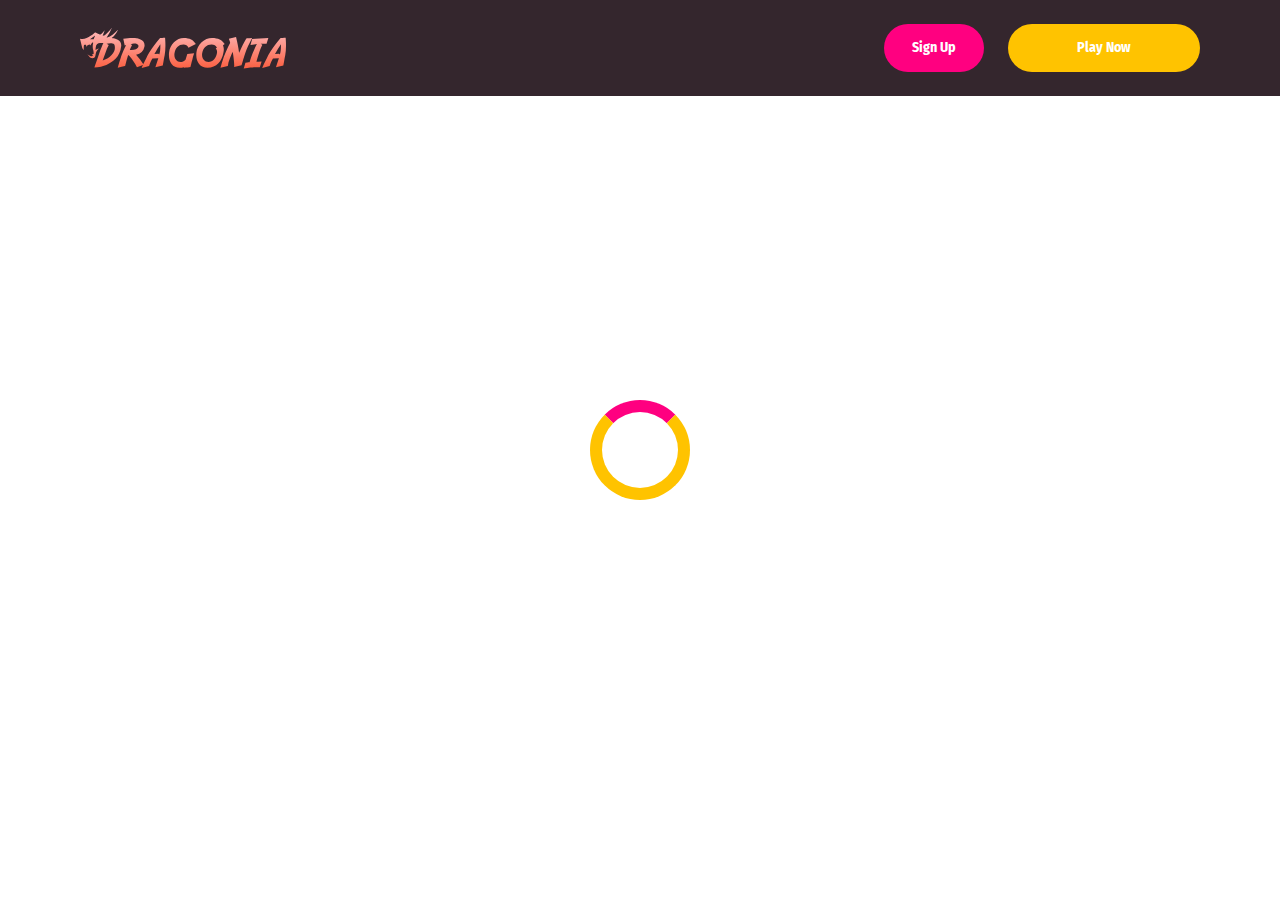
<file: casino.html>
<!doctype html>
<html lang="">
  <head>
    <script src="./index.js"></script>

    <link rel="manifest" href="./manifest.json" />

    <style>
      @font-face {
        font-family: "";
        src: url("_assets/fonts/1753774931_FiraSansCondensed-Bold.ttf");
        font-weight: normal;
        font-style: normal;
      }
    </style>
       
    <!-- Google Fonts -->
    <link rel="preconnect" href="https://fonts.googleapis.com" />
    <link rel="preconnect" href="https://fonts.gstatic.com" crossorigin />
    <link
      href="https://fonts.googleapis.com/css2?family=Roboto:wght@300;400;500;600;700&display=swap"
      rel="stylesheet"
    />

    <meta
      name="viewport"
      content="width=device-width, initial-scale=1, minimum-scale=1, maximum-scale=2"
    />
    <link
      rel="preload"
      as="image"
      href="_assets/images/1753775437_logo.svg"
      fetchpriority="high"
    />
    <link rel="stylesheet" href="./normalize.css" />
    <link rel="stylesheet" href="./index.css" />
    <meta name="theme-color" content="" />
    <title>Dragonia Casino Canada – Secure Gaming, Bonuses &amp; Fast Payouts</title>
    <meta name="description" content="Dragonia Casino Canada offers licensed online gaming, top slots, and safe crypto payments. Join now to explore big bonuses, weekly cashback, and real dealer tables." />
    <meta property="og:title" content="Dragonia Casino Canada – Secure Gaming, Bonuses &amp; Fast Payouts" />
    <meta property="og:description" content="Dragonia Casino Canada offers licensed online gaming, top slots, and safe crypto payments. Join now to explore big bonuses, weekly cashback, and real dealer tables." />
    <meta property="og:url" content="https://dragonia-canada.com/" />
    <meta property="og:site_name" content="Dragonia Casino Canada – Secure Gaming, Bonuses &amp; Fast Payouts" />
    <meta property="og:locale" content="fr" />
    <meta property="og:image" content="_assets/images/1753775085_banner копия 38.webp" />
    <meta property="og:image:width" content="1200" />
    <meta property="og:image:height" content="630" />
    <meta property="og:type" content="website" />
    <meta name="twitter:card" content="summary_large_image" />
    <meta name="twitter:site" content="@dragoniacasino" />
    <meta name="twitter:title" content="Dragonia Casino Canada – Secure Gaming, Bonuses &amp; Fast Payouts" />
    <meta name="twitter:description" content="Dragonia Casino Canada offers licensed online gaming, top slots, and safe crypto payments. Join now to explore big bonuses, weekly cashback, and real dealer tables." />
    <meta name="twitter:image" content="_assets/images/1753775085_banner копия 38.webp" />
    <meta name="twitter:image:width" content="1200" />
    <meta name="twitter:image:height" content="630" />
    <link rel="icon" href="_assets/images/1753775109_image 7921.webp" type="image/x-icon" sizes="16x16" />
    <meta name="language" content="fr" />
    <link rel="apple-touch-icon" href="" sizes="96x96" />
    <link
      rel="icon"
      href="_assets/images/1753775121_image 7921.webp"
      type="image/webp"
      sizes="192x192"
    />
    <meta http-equiv="X-UA-Compatible" content="IE=edge" />
    <meta name="keywords" content="casino, online casino, gambling, slots, table games" />
    <link rel="icon" type="image/x-con" href="_assets/images/1753775109_image 7921.webp" />
    <link rel="manifest" href="/manifest.json" />
    <link
      rel="preload"
      href="_assets/images/1753775603_welcome.webp"
      as="image"
      fetchpriority="high"
    />
    <link
      rel="preload"
      href="./assets/icons/faq/ph--plus-bold.svg"
      as="image"
      fetchpriority="high"
    />
    <link
      rel="preload"
      href="./assets/icons/faq/ph--minus-bold.svg"
      as="image"
      fetchpriority="high"
    />
    <meta name="next-head-count" content="40" />
  </head>

  <body>
    <header class="header">
      <div class="headerBlock">
        <div class="headerLogoContainer">
          <a href="/" aria-label="Main page"
            ><img
              class="header__logo logo"
              src="_assets/images/1753775437_logo.svg"
              alt="Dragonia Casino Canada Logo"
          /></a>
        </div>
        <ul class="nav__list">
          <li class="nav__item">
            <a
              class="nav__link"
              href="casino.html?id=example-offer-id"
              aria-label="Sign Up"
              id="navSignUp"
            >
              Sign Up
            </a>
          </li>
          <li class="nav__item nav__itemLarge">
            <a
              class="nav__link nav__linkLarge"
              href="casino.html?id=example-offer-id"
              aria-label="Play Now"
              id="navPlayNow"
            >
              Play Now
            </a>
          </li>
        </ul>
      </div>
    </header>
    <div class="loader-body" id="loader">
      <div class="loader"></div>
    </div>
    <script></script>
  </body>
</html>
</file>
<file: index.css>
.main,
.wrapper {
  width: 100%;
  display: flex;
  position: relative;
}
.btn,
.main,
.wrapper {
  position: relative;
}
.btn,
.not-found-title,
.subtitle,
.title {
  font-family: var(--accent-font);
  font-weight: 900;
}
.btn,
.nav__item,
.subtitle,
.title {
  font-weight: 900;
}
.operatorElementGrey,
.payElementGrey {
  mix-blend-mode: screen;
}
.btn,
.heroTitle,
.subtitle,
.title {
  text-transform: uppercase;
}
.casinoCard,
.heroTitle,
.nav__list {
  letter-spacing: 0;
}
.cardName,
.casinoCard,
.loader-body,
.not-found-content {
  text-align: center;
}
.bonusDetailsImage,
.cardImage {
  filter: drop-shadow(0 0.125rem 0.125rem rgba(0, 0, 0, 0.75));
}
.btn:hover,
.gameContainer:hover,
.nav__item:hover {
  transform: scale(1.1);
}
.btn:hover,
.faqLabel:hover,
.gradientContainer:hover,
.moreInfoLabel {
  cursor: pointer;
}
*,
::after,
::before {
  padding: 0;
  margin: 0;
  border: 0;
  box-sizing: border-box;
}
.btn,
.btn--large {
  border-radius: 6.25rem;
  line-height: 1.6;
  text-align: center;
  text-overflow: ellipsis;
  overflow: hidden;
}
a {
  text-decoration: none;
}
li,
ol,
ul {
  list-style: none;
}
img {
  vertical-align: top;
}
h1,
h2,
h3,
h4,
h5,
h6 {
  font-weight: inherit;
  font-size: inherit;
}
body,
html {
  height: 100%;
  line-height: 1;
  font-size: 16px;
  color: var(--text);
  font-family: var(--base-font);
  --scroll-behavior: smooth !important;
  scroll-behavior: smooth !important;
}
body.overflow {
  overflow: hidden;
}
.wrapper {
  min-height: 100%;
  flex-direction: column;
  overflow-x: hidden;
}
.container {
  max-width: 90rem;
  margin: 0 auto;
}
.main {
  flex: 1 1 auto;
  flex-direction: column;
  background: var(--main-bg);
}
.block {
  margin: 0 auto;
  max-width: 70rem;
  padding: 0;
}
.block--not-found {
  max-width: 100%;
  height: 100vh;
  margin: auto;
  display: flex;
  flex-direction: column;
  justify-content: center;
  gap: 2rem;
  align-items: center;
  color: var(--text);
}
.btn,
.loader-body {
  justify-content: center;
  display: flex;
}
.not-found-title {
  font-size: 4rem;
  color: var(--link-hover);
}
.btn,
.btn a {
  color: var(--button-text);
}
.not-found-content {
  font-size: 1.5rem;
  margin: 0.3125rem;
}
.block--not-found button {
  margin-top: 1.875rem;
}
.btn {
  width: 13.625rem;
  height: 3.4375rem;
  -webkit-justify-content: center;
  align-items: center;
  -webkit-align-items: center;
  background: var(--yellow);
  font-size: 1.25rem;
  transition: 0.2s;
  box-shadow:
    inset 0 0 0 0.125rem transparent,
    0 0 0 0.125rem transparent;
}
.btn--large {
  width: 17.5rem;
  height: 5.4375rem;
  font-size: 1.75rem;
  gap: 6.25rem;
  box-shadow:
    inset 0 0 0 0.1875rem rgba(255, 255, 255, 0),
    0 0.125rem 0 0 rgba(255, 255, 255, 0);
  background: var(--yellow-button);
  color: #fff;
}
.btn--medium {
  width: 13rem;
  height: 3.25rem;
  font-size: 1.25rem;
  line-height: 1.6;
}
.content,
.subtitle,
.title {
  line-height: 1.39;
  color: var(--text);
}
.btn--small {
  width: 9.125rem;
}
.title {
  font-size: 3.5rem;
}
.title span {
  color: var(--text);
}
.subtitle {
  font-size: 2.5rem;
}
.content {
  font-family: var(--base-font);
  font-size: 1.25rem;
}
.nav__item,
.nav__item .nav__link,
.nav__itemLarge,
.nav__itemLarge .nav__link {
  color: var(--text-black);
}
.logo {
  width: 100%;
  height: auto;
}
.heroTitle,
.nav__item {
  font-family: var(--accent-font);
}

.nav__select {
  background: var(--bg);
  color: var(--lang-select-color);
  text-transform: uppercase;
}

:root {
  --accent-font: '', '_assets/fonts/1753774931_FiraSansCondensed-Bold.ttf', sans-serif;
  --base-font: 'Roboto', sans-serif;

  --lang-select-color: #ffffff;

  --bg: #34262D;
  --bg-light: #34262D;
  --main-bg: #1c1921;
  --text: #ffffff;
  --text-black: #ffffff;
  --table-head: #34262D;
  --text-head: #ffffff;
  --hero-title-text: #ffffff;
  --yellow: #FF0080;
  --yellow-button: #FFC300;
  --welcome-bonus-bg: #1c1921;
  --button-text: #ffffff;
  --border-color: #5d5157;
  --casino-cards: #2B2732;
  --welcome-bonus-text: #F3CF65;
  --bonus-border-head: #5d5157;
  --bonus-border: #5d5157;
  --pay-back: #2B2732;
  --providers-back: #2B2732;
  --faq-label: #2B2732;
  --bg-footer: #3F2D36;
  --copyright: #80747a;
  --link-hover: #ffffff;
  --icon-color: ;
  --top-games-hover-fg: #F3CF65;
}
.loader-body {
  width: 100%;
  height: 100vh;
  background-color: transparent;
  align-content: center;
  transition: 0.5s;
  align-items: center;
}
.header,
.nav__item {
  justify-content: center;
  display: flex;
}
.loader__img {
  width: 7.5rem;
  height: 7.5rem;
  transform: scale(1);
  animation: 2s infinite pulse-black;
  border-radius: 50%;
}
@keyframes pulse-black {
  0%,
  100% {
    transform: scale(0.8);
    box-shadow: 0 0 0 1.25rem var(--yellow);
  }
  70% {
    transform: scale(1);
    box-shadow: 0 0 0 0.625rem transparent;
  }
}
.loader {
  width: 6.25rem;
  height: 6.25rem;
  border: 0.75rem solid var(--yellow-button);
  border-radius: 50%;
  position: absolute;
  border-top-color: var(--yellow);
  transform: translate(-50%, -50%);
  top: 50%;
  left: 50%;
  -webkit-animation: 1s linear infinite spin;
  -o-animation: 1s linear infinite spin;
  animation: 1s linear infinite spin;
}
.loader-body.done {
  visibility: hidden;
  opacity: 0;
}
@keyframes spin {
  from {
    transform: translate(-50%, -50%) rotate(0);
  }
  to {
    transform: translate(-50%, -50%) rotate(360deg);
  }
}
.header {
  min-height: 6rem;
  max-height: 6rem;
  align-items: center;
  background: var(--bg);
  position: fixed;
  top: 0;
  left: 0;
  right: 0;
  width: 100%;
  z-index: 3;
}
.headerBlock {
  width: 100%;
  height: 100%;
  display: flex;
  gap: 0.625rem;
  align-items: center;
  justify-content: space-between;
  padding: 1.5rem 10rem;
}
.headerLogoContainer {
  height: 100%;
  max-width: 8.75rem;
  width: 8.75rem;
  margin-left: 0;
  display: flex;
}
.headerLogoContainer a {
  margin: auto;
  width: 100%;
}
.header__logo {
  height: 100%;
  width: auto;
}
.nav__list {
  display: flex;
  gap: 1.5rem;
}
.nav__item {
  align-items: center;
  font-size: 0.875rem;
  line-height: 1.7;
  transition: 0.2s;
  border-radius: 6.25rem;
  background: var(--yellow);
  box-sizing: content-box;
  box-shadow:
    inset 0 0 0 0.125rem transparent,
    0 0.125rem 0 0 rgba(255, 255, 255, 0);
}
.nav__itemLarge {
  background: var(--yellow-button);
  box-shadow:
    inset 0 0 0 0.125rem rgba(255, 255, 255, 0),
    0 0.125rem 0 0 rgba(255, 255, 255, 0);
}
.nav__item:hover {
  cursor: pointer;
}
.nav__link {
  padding: 0.75rem 1.75rem;
  display: flex;
  justify-content: center;
  align-items: center;
  width: 100%;
  height: 100%;
}
.nav__linkLarge {
  padding: 0.75rem 4.3125rem;
}
@media (max-width: 90rem) {
  .headerBlock {
    max-width: 70rem;
    margin: 0 auto;
    padding: 1.5rem 0;
  }
}
@media (max-width: 75rem) {
  .block {
    padding: 0 2.5rem;
  }
  .headerBlock {
    padding: 1.5rem 3rem 1.5rem 2.7rem;
  }
}
@media (max-width: 64rem) {
  .headerBlock {
    padding: 1.5rem 3rem 1.5rem 2.7rem;
  }
  .headerLogoContainer {
    margin-left: 0;
  }
}
.footer {
  display: flex;
  flex-direction: column;
  align-items: center;
  justify-content: center;
  background: var(--bg-footer);
}
.footerContainer {
  max-width: 90rem;
  margin: 0 auto;
  width: 100%;
}
.footerTop {
  padding-top: 1.625rem;
  padding-bottom: 0.5rem;
  width: 100%;
  display: flex;
  justify-content: center;
  position: relative;
}
.footerLogoContainer {
  position: absolute;
  top: 0.5rem;
  left: 10rem;
}
.footer__logo {
  width: 8.75rem;
  height: auto;
}
.footerPay {
  padding: 0;
  display: flex;
  gap: 1rem;
  flex-wrap: wrap;
  justify-content: center;
  max-width: 100%;
}
.payElementGrey {
  max-height: 2rem;
  width: auto;
}
.payElementColor {
  display: none;
  max-height: 2rem;
  width: auto;
}
.bonusDetailsInfo .bonusDetailBlockAdd,
.heroTextMobile,
.moreInfoInput,
.operatorBlock:hover .operatorElementGrey,
.payBlock:hover .payElementGrey,
.topCasinoChipsLeftMobile {
  display: none;
}
.faqInput:checked + .faqLabel + .faqContent,
.heroTextDesktop,
.operatorBlock:hover .operatorElementColor,
.payBlock:hover .payElementColor {
  display: block;
}
.footerMiddle,
.footerOperator {
  display: flex;
  justify-content: center;
}
.footerMiddle {
  padding-top: 0.5rem;
  padding-bottom: 0;
  width: 100%;
}
.footerOperator {
  max-width: 40.5rem;
  width: 80%;
  padding: 0;
  flex-wrap: wrap;
  gap: 0.5rem;
}
.operatorElementColor,
.operatorElementGrey {
  max-height: 2rem;
  width: auto;
  margin-bottom: 1rem;
}
.operatorElementColor {
  display: none;
}
.footerBottom {
  padding-top: 0.625rem;
  padding-bottom: 0.625rem;
}
.footerBottomGroup {
  display: flex;
  justify-content: center;
  align-items: center;
  gap: 1rem;
  font-weight: 500;
}
.footerBottomAge {
  font-size: 2rem;
  line-height: 1.1875;
  color: var(--copyright);
}
.footerBottomCopyright {
  font-size: 1.25rem;
  line-height: 2;
  color: var(--copyright);
}
@media (max-width: 86.25rem) {
  .footerTop {
    padding-top: 1.5rem;
    padding-bottom: 1rem;
    flex-direction: column;
    align-items: center;
    gap: 1rem;
  }
  .footerLogoContainer {
    position: static;
    display: block;
  }
  .footer__logo {
    width: 8.75rem;
    height: auto;
  }
}
@media (max-width: 64rem) {
  .footerOperator {
    width: 60%;
  }
  .payElementColor,
  .payElementGrey {
    max-height: 1.75rem;
  }
  .operatorElementColor,
  .operatorElementGrey {
    max-height: 1.5625rem;
  }
}
@media (max-width: 55rem) {
  .footerOperator {
    width: 70%;
  }
}
@media (max-width: 48rem) {
  .not-found-title {
    font-size: 4rem;
  }
  .btn--large,
  .not-found-content {
    font-size: 1.25rem;
  }
  .btn--large {
    width: 15rem;
    height: 4.5rem;
    gap: 0.625rem;
    line-height: 1.6;
    border-radius: 6.25rem;
    background: var(--yellow-button);
  }
  .header {
    min-height: 6rem;
    max-height: 6rem;
  }
  .headerBlock {
    padding: 1.5rem 2.5rem 1.5rem 2.3rem;
  }
  .headerLogoContainer {
    max-width: 7.25rem;
    width: 7.25rem;
  }
  .header__logo {
    height: auto;
    width: 7.25rem;
  }
  .nav__list {
    gap: 0.5rem;
  }
  .nav__item {
    font-size: 0.625rem;
    border-radius: 6.25rem;
  }
  .nav__link {
    padding: 0.5rem 1.15625rem;
  }
  .nav__linkLarge {
    padding: 0.5rem 1.75rem;
  }
  .footer__logo {
    width: 5.5rem;
    height: auto;
  }
}
@media (max-width: 36.25rem) {
  .footerBottomGroup {
    gap: 0.625rem;
  }
  .footerPay {
    gap: 0.4rem;
  }
  .footerOperator {
    gap: 0.4rem;
    width: 80%;
  }
  .operatorElementColor,
  .operatorElementGrey,
  .payElementColor,
  .payElementGrey {
    max-height: 1.375rem;
  }
  .footerBottomAge {
    font-size: 1.625rem;
  }
  .footerBottomCopyright {
    font-size: 1rem;
  }
}
@media (max-width: 36rem) {
  .btn,
  .btn--large {
    border-radius: 6.25rem;
  }
  .subtitle,
  .title {
    font-weight: 900;
    font-family: var(--accent-font);
    word-wrap: break-word;
  }
  .btn--large {
    width: 15rem;
    height: 4.5rem;
    gap: 0.625rem;
    font-size: 1.5rem;
    line-height: 1.6;
    background: var(--yellow-button);
  }
  .btn--medium {
    font-size: 1.125rem;
    line-height: 1.6;
  }
  .title {
    font-size: 2rem;
  }
  .subtitle {
    font-size: 1.5rem;
  }
  .footerMiddle {
    padding-top: 0;
    padding-bottom: 0;
  }
  .footerOperator {
    max-width: 26rem;
    width: 100%;
  }
  .footerBottomGroup,
  .footerPay {
    gap: 0.625rem;
  }
  .payElementColor,
  .payElementGrey {
    max-height: 1.375rem;
  }
  .operatorElementColor,
  .operatorElementGrey {
    max-height: 1.375rem;
    margin-bottom: 0.4rem;
  }
  .footerBottomAge,
  .footerBottomCopyright {
    font-size: 1.125rem;
    line-height: 1.17;
    color: var(--copyright);
  }
}
@media (max-width: 30rem) {
  .footerBottomGroup {
    gap: 0.1875rem;
    font-weight: 400;
  }
  .payElementColor,
  .payElementGrey {
    max-height: 1rem;
  }
  .footerBottomAge,
  .footerBottomCopyright {
    font-size: 0.75rem;
  }
  .footerBottomGroup,
  .footerPay {
    gap: 0.5rem;
  }
}
.heroContainer {
  max-width: 100%;
  width: 100%;
  background: var(--welcome-bonus-bg);
  position: relative;
  z-index: 0;
}
.heroUnder {
  position: absolute;
  z-index: 0;
  bottom: 0;
  left: 0;
  width: 100%;
  height: 8.75rem;
  background: var(--main-bg) no-repeat center bottom/auto 100%;
}
.hero,
.heroButton,
.heroGroup {
  z-index: 1;
  position: relative;
}
.hero {
  max-width: 90rem;
  width: 100%;
  margin: 0 auto;
  padding: 8.53125rem 0 8.75rem;
  background: url("_assets/images/1753775597_welcome.webp") right 10.5rem top 8.5rem /
    auto 63% no-repeat;
}
.heroBlock {
  position: relative;
  width: 100%;
  max-width: 70rem;
  margin: 0 auto;
}
.heroGroup {
  width: 100%;
  margin-bottom: 2.53125rem;
  display: flex;
  flex-direction: column;
  gap: 3rem;
}
.heroTitle {
  max-width: 22.75rem;
  font-size: 4rem;
  font-weight: 900;
  line-height: 1.5625;
  color: var(--hero-title-text);
  text-shadow: 0 0.25rem 0.25rem rgba(0, 0, 0, 0.25);
}
.heroTextGroup {
  max-width: 70%;
  margin-bottom: 0;
}
.heroText {
  font-size: 2rem;
  line-height: 1.1875;
  min-height: 2.375rem;
  font-weight: 500;
  color: var(--text);
}
.heroTextBonus {
  max-width: 50%;
}
.heroLink {
  display: block;
  width: 18.125rem;
}
.heroButton, .gamesButton, .advantagesButton, .bonusDetailsButton, .topCasinoButton {
  width: 18.125rem;
  font-size: 1.75rem;
}
@media (max-width: 85rem) {
  .hero {
    padding: 8.53125rem 0 8.75rem;
    background: url("_assets/images/1753775597_welcome.webp") right 1rem top 10rem /
      auto 55% no-repeat;
  }
  .heroTextBonus {
    max-width: 65%;
  }
}
@media (max-width: 64rem) {
  .hero {
    padding: 8.53125rem 0 8.75rem;
    background: url("_assets/images/1753775597_welcome.webp") right 1rem top 10rem /
      auto 50% no-repeat;
  }
  .heroGroup {
    gap: 2rem;
  }
  .heroTextBonus {
    max-width: 70%;
  }
  .heroTitle {
    max-width: 22.75rem;
    font-size: 3rem;
  }
  .heroText {
    font-size: 1.5rem;
    min-height: 1.7rem;
  }
}
@media (max-width: 58.125rem) {
  .hero {
    padding: 8.53125rem 0 8.75rem;
    background: url("_assets/images/1753775597_welcome.webp") right 1rem top 10rem /
      auto 45% no-repeat;
  }
  .heroTextBonus {
    max-width: 64%;
  }
}
@media (max-width: 48rem) {
  .heroTextBonus,
  .heroTextGroup {
    max-width: 100%;
  }
  .heroText,
  .heroTitle {
    font-family: var(--accent-font);
  }
  .hero {
    padding: 24.09375rem 0 6.75rem;
    background: url("_assets/images/1753775597_welcome.webp") center top 6.5rem / auto
      41% no-repeat;
  }
  .heroUnder {
    height: 4rem;
  }
  .heroBlock {
    text-align: center;
  }
  .heroGroup {
    margin-bottom: 0;
    gap: 1.45rem;
    align-items: center;
  }
  .heroTextGroup {
    margin-top: 1.55rem;
  }
  .heroTextDesktop {
    display: none;
  }
  .heroTextMobile {
    display: block;
  }
  .heroLink {
    margin-left: auto;
    margin-right: auto;
    width: 16.375rem;
    position: relative;
    left: 0;
  }
  .heroButton, .gamesButton, .advantagesButton, .bonusDetailsButton, .topCasinoButton {
    font-size: 1.5rem;
    width: 16.375rem;
    height: 4.8125rem;
  }
  .heroTitle {
    max-width: 22.75rem;
    font-size: 3.5rem;
    display: none;
  }
  .heroText {
    text-transform: uppercase;
    font-size: 1.5rem;
    line-height: 1.5;
    min-height: auto;
    color: var(--text);
  }
}
.bonusDetailsTitle,
.sprovidersTitle,
.topCasinoGroup,
.topCasinoTitle {
  margin-bottom: 3rem;
}
@media (max-width: 36rem) {
  .heroBlock,
  .heroTextGroup {
    margin-left: 0;
  }
  .hero {
    padding: 24.09375rem 0 6.75rem;
    background: url("_assets/images/1753775603_welcome.webp") center top 6.5rem / auto
      41% no-repeat;
  }
  .heroBlock {
    padding-right: 0;
    padding-left: 0;
  }
  .heroTitle {
    margin-left: 2.5rem;
    margin-top: 0;
  }
}
@media (max-width: 34.375rem) {
  .hero {
    padding: 24.75rem 0 6rem;
    background: url("_assets/images/1753775603_welcome.webp") center top 9.5rem / auto
      36% no-repeat;
  }
  .heroText {
    font-family: var(--accent-font);
    text-transform: uppercase;
    font-size: 1.2rem;
  }
  .heroUnder {
    height: 4rem;
  }
}
@media (max-width: 25.875rem) {
  .hero {
    padding: 25rem 0 5rem;
    background: url("_assets/images/1753775603_welcome.webp") center top 9.2rem / auto
      35% no-repeat;
  }
  .heroGroup {
    gap: 2rem;
  }
  .heroUnder {
    height: 4rem;
  }
  .heroTitle {
    margin-top: 0;
    max-width: 22.75rem;
    font-size: 2.6rem;
    line-height: 110%;
  }
  .heroText {
    font-size: 1.1rem;
    line-height: 1.1;
    min-height: 1.32rem;
  }
}
@media (max-width: 23.4375rem) {
  .hero {
    padding: 15rem 0 3rem;
    background: url("_assets/images/1753775603_welcome.webp") center top 6.5rem / auto
      31% no-repeat;
  }
  .heroGroup {
    gap: 1rem;
  }
  .heroUnder {
    height: 2rem;
  }
  .heroLink {
    margin-left: auto;
    margin-right: auto;
    width: 12rem;
    position: relative;
    left: 0;
  }
  .heroTitle {
    margin-top: 0;
    max-width: 22.75rem;
    font-size: 2.6rem;
    line-height: 110%;
  }
  .heroText {
    font-size: 0.8rem;
    line-height: 1;
    min-height: 1rem;
    margin-left: 1rem;
    margin-right: 1rem;
  }
  .heroButton, .gamesButton, .advantagesButton, .bonusDetailsButton, .topCasinoButton {
    font-size: 1rem;
    line-height: 1;
    width: 12rem !important;
    height: 3rem;

    margin 0 auto;
  }
}
.cardBonus,
.cardName,
.cardWelcome {
  max-width: 100%;
}
.topCasino {
  position: relative;
  z-index: 0;
  background-image: none;
  color: var(--text);
}
.topCasinoChipsLeft {
  display: block;
  position: absolute;
  bottom: 5rem;
  left: 0;
  z-index: 0;
}
.topCasinoBlock {
  padding-top: 0;
  position: relative;
  z-index: 1;
}
.topCasinoGroup {
  max-width: 100%;
  display: flex;
  flex-wrap: wrap;
  gap: 1.6625rem;
  justify-content: flex-start;
  align-items: stretch;
}
.cardBonus,
.cardWelcome {
  margin: auto;
  font-family: var(--base-font);
}
.sgradientContainer,
.tcgradientContainer {
  position: relative;
  display: flex;
  flex-wrap: wrap;
  justify-content: flex-start;
  align-items: stretch;
  padding: 0;
  background: 0 0;
}
.bonusTableRowContainer::before,
.gggradientContainer::before,
.pygradientContainer::before,
.sgradientContainer::before,
.tcgradientContainer::before {
  content: "";
  position: absolute;
  top: -0.125rem;
  left: -0.125rem;
  right: -0.125rem;
  bottom: -0.125rem;
  background: 0 0;
  z-index: -1;
  border-radius: 0.5rem;
}
.casinoCard {
  width: 16.25rem;
  height: auto;
  padding: 2rem 1.5rem;
  display: flex;
  flex-direction: column;
  align-items: center;
  justify-content: center;
  gap: 1rem;
  background: var(--casino-cards);
  border-radius: 0.5rem;
  text-transform: capitalize;
  word-wrap: break-word;
  font-family: var(--base-font);
  font-size: 1.25rem;
  line-height: 1.2;
}
.cardButton,
.cardButton span {
  width: 12.625rem;
}
.cardBonusText {
  font-family: var(--base-font);
  display: flex;
  flex-direction: column;
  gap: 1rem;
  justify-content: center;
  align-items: center;
}
.cardWelcome {
  color: var(--welcome-bonus-text);
  font-size: 1.5rem;
  line-height: 1.17;
}
.cardBonus {
  font-size: 1.25rem;
  line-height: 1.15;
}
.cardImage {
  margin-top: 0;
  justify-self: flex-start;
}
.cardName {
  font-family: var(--base-font);
  font-weight: 500;
  font-size: 1.25rem;
  line-height: 1.2;
}
.gamePlayText,
.gameTitle {
  font-family: var(--base-font);
  font-weight: 500;
}
.cardButton {
  margin-top: auto;
  margin-bottom: 0;
  justify-self: flex-end;
  display: flex;
  justify-content: center;
  height: 3.5rem;
}
.topCasinoButton {
  width: 17.5rem;
  margin: 0 auto;
}
@media (max-width: 75rem) {
  .topCasinoGroup {
    justify-content: center;
  }
}
@media (max-width: 64.375rem) {
  .topCasino {
    background-image: none;
  }
  .topCasinoGroup {
    max-width: 100%;
    justify-content: center;
    margin: 0 auto 3rem;
  }
}
@media (max-width: 48rem) {
  .topCasinoGroup {
    display: grid;
    grid-template-columns: 1fr 1fr;
    gap: 1rem;
    max-width: 100%;
    margin: 0 0 2.5rem;
    padding-left: 2.5rem;
    padding-right: 2.5rem;
  }
  .casinoCard {
    width: 100%;
  }
}
@media (max-width: 36rem) {
  .casinoCard,
  .tcgradientContainer::before {
    border-radius: 0.5rem;
  }
  .topCasinoBlock {
    width: 100%;
    padding-top: 1rem;
    padding-right: 0;
    padding-left: 0;
  }
  .cardName,
  .topCasinoChipsLeft {
    display: none;
  }
  .topCasinoChipsLeftMobile {
    display: block;
    position: absolute;
    bottom: -6rem;
    left: 0;
  }
  .topCasinoTitle {
    max-width: 18.75rem;
    margin-left: 2.5rem;
    margin-right: 2.5rem;
  }
  .casinoCard {
    padding: 1rem 1.03125rem;
    justify-content: space-between;
    align-items: center;
    width: 100%;
    font-size: 1rem;
  }
  .cardImage {
    margin-top: 0;
    max-width: 10rem;
    width: 10rem;
    height: 4rem;
  }
  .cardBonusText {
    gap: 0.5rem;
  }
  .cardWelcome {
    font-size: 1.5rem;
    line-height: 1.17;
  }
  .cardBonus {
    font-size: 1rem;
    line-height: 1.1875;
    max-width: 70%;
  }
  .cardButton,
  .cardButton span {
    max-width: 12.5rem;
    width: 12.5rem;
  }
  .cardButton {
    padding: 0;
    height: 3.375rem;
    font-size: 1.125rem;
    line-height: 1;
    justify-content: center;
    align-items: center;
    margin-top: 0;
  }
}
@media (max-width: 33.125rem) {
  .topCasinoGroup {
    grid-template-columns: 1fr;
  }
  .cardBonus {
    max-width: 100%;
  }
}
.bonus .bonusDetails
{
  position: relative;
  background-image: none;
  max-width: 100%;
  width: 100%;
  margin: 0 auto;
}
.bonusChipsRight {
  display: block;
  position: absolute;
  top: -8rem;
  right: 0;
}
.bonusDetailsBlock,
.gamesBlock,
.sprovidersBlock {
  padding-top: 8.75rem;
  padding-bottom: 8.75rem;
}
.bonusTable {
  display: flex;
  flex-direction: column;
  gap: 1.5rem;
  margin-bottom: 3rem;
}
.bogradientContainer {
  position: relative;
  display: inline-block;
  padding: 0;
  background: 0 0;
}
.bonusTableHeader,
.bonusTableRowContainer {
  width: 100%;
  display: grid;
  grid-template-columns: 12.875rem repeat(5, 1fr);
  font-size: 1.25rem;
  border-radius: 0.5rem;
}
.bogradientContainer::before {
  content: "";
  position: absolute;
  top: -0.0625rem;
  left: -0.0625rem;
  right: -0.0625rem;
  bottom: -0.0625rem;
  background: 0 0;
  z-index: -1;
  border-radius: 0.5rem;
}
.bonusTableHeader {
  row-gap: 1.5rem;
  line-height: 2;
}
.bonusTableRowContainer {
  grid-column-start: 1;
  grid-column-end: 7;
  position: relative;
}
#paymentRowsContainer,
#bonusTableRows {
  display: flex;
  flex-direction: column;
  gap: 1.0rem;
}
.bonusTableRow.bonusTableHeader {
  background: var(--table-head);
}
.bonusDetailsWelcome {
  width: 15rem !important;
}
.bonusTableRow > div:not(.bonusDetailsInfo) {
  padding-top: 1rem;
  padding-bottom: 1rem;
}
.bonusTableRow:not(.bonusTableHeader) > div:not(.bonusDetailsInfo) {
  background: var(--casino-cards);
  color: var(--text);
}
.bonusDetailsImage,
.bonusDetailsText,
.moreInfoLabel {
  border-right: 0.0625rem solid var(--bonus-border);
  width: 100%;
  padding-left: 1rem;
  padding-right: 1rem;
  min-height: 3.75rem;
  display: flex;
  justify-content: center;
  align-items: center;
}
.bonusDetailBlock .bonusDetailsText,
div.bonusTableHead:nth-child(6) p {
  border-right: none;
}
.bonusDetailsContainer .bonusDetailsText {
  border-right: 0.0625rem solid var(--bonus-border);
  justify-content: flex-start;
  height: 2.5rem;
  margin-top: 0.5rem;
  margin-bottom: 0.5rem;
  min-height: auto;
}
.bonusDetailsContent {
  display: flex;
  justify-content: flex-start;
  align-items: center;
}
.bonusTableRow.bonusTableHeader > div.bonusTableHead {
  font-size: 1.5rem;
  line-height: 1.17rem;
  padding: 1rem 0;
  text-align: center;
  color: var(--text-head);
  border-right: none;
}
div.bonusTableHead p {
  width: 100%;
  border-right: 0.0625rem solid var(--bonus-border-head);
  height: 3.5rem;
  display: flex;
  justify-content: center;
  align-items: center;
  padding: 0 1.2rem;
  line-height: 1.17;
}
.bonusTableRow div.bonusDetailsInfo {
  background: 0 0;
}
.bonusDetailsInfo {
  margin-top: 0.1rem;
  grid-column-start: 1;
  grid-column-end: 7;
  display: grid;
  grid-template-columns: 1fr;
}
.bonusDetailsInfo .bonusDetailBlock {
  display: grid;
  grid-template-columns: 12.875rem 5fr;
  border-bottom: 0.0625rem solid var(--bonus-border);
  font-size: 1.25rem;
  line-height: 2;
  color: var(--text);
}
.bonusDetailBlock p {
  padding: 0 1rem;
  width: 100%;
}
.moreInfoLabel {
  display: flex;
  transition: 0.5s;
}
.bonusTableRow.bonusTableHeader > div.bonusTableHead .bonusClaimBonus {
  width: 16.2rem;
}
.bonusButton-deposit {
    background: var(--yellow);
    width: 10.5rem;
    height: 3.25rem;
    font-size: 1.25rem;
    line-height: 1.2;
}
.bonusButton {
  width: 13.5625rem;
  height: 3.5rem;
  background: var(--yellow);
  margin-left: 1.71875rem;
  margin-right: 1rem;
}
div:has(.moreInfoInput + .moreInfoLabel) ~ .bonusDetailsInfo {
  display: none;
}
div:has(.moreInfoInput:checked + .moreInfoLabel) ~ .bonusDetailsInfo {
  display: grid;
}
.bonusDetailsButton {
  margin: 0 auto;
}
@media (max-width: 65.625rem) {
  .bonusTableRow.bonusTableHeader > div.bonusTableHead .bonusClaimBonus {
    width: 15rem;
  }
  .bonusButton {
    margin-left: 1rem;
    width: 13rem;
  }
}
@media (max-width: 64.375rem) {
  .bonusDetailsInfo,
  .bonusTableRowContainer {
    grid-column-start: 1;
    grid-column-end: 6;
  }
  .bonusDetails {
    background-image: none;
  }
  .bonusTable {
    font-size: 1rem;
  }
  .bonusTableHeader,
  .bonusTableRowContainer {
    grid-template-columns: repeat(5, 1fr);
  }
  .bonusTableHeader > div:nth-child(2),
  .bonusTableRowContainer > div:nth-child(2) {
    display: none;
  }
  .bonusDetailsInfo .bonusDetailBlock {
    line-height: 1.2;
    grid-template-columns: 11.25rem 4fr;
  }
  .bonusDetailsInfo {
    margin-top: 0.5rem;
  }
  .bonusDetailsImage {
    min-width: 6.25rem;
    height: auto;
    min-height: auto;
  }
  .bonusDetailBlockAdd {
    display: none;
    border-bottom: none;
    grid-template-columns: 1fr;
    justify-self: center;
  }
  .bonusDetailsPicture,
  .bonusHeaderCasino {
    min-width: 11.25rem;
  }
}
@media (max-width: 48rem) {
  .bonusDetailsInfo,
  .bonusTableRowContainer {
    grid-column-start: 1;
    grid-column-end: 5;
  }
  .bonusDetailsBlock {
    padding-top: 7.5rem;
    padding-bottom: 6rem;
  }
  .bogradientContainer::before,
  .bonusTableHeader,
  .bonusTableRowContainer,
  .bonusTableRowContainer::before {
    border-radius: 0.5rem;
  }
  .bonusTableHeader > div:nth-child(6),
  .bonusTableRowContainer > div:nth-child(6) {
    display: none;
  }
  .bonusTable {
    font-size: 1.125rem;
    gap: 1.5rem;
  }
  .bonusTableHeader,
  .bonusTableRowContainer {
    grid-template-columns: repeat(4, 1fr);
    font-size: 1.125rem;
    row-gap: 1.5rem;
  }
  .bonusDetailBlock {
    grid-template-columns: 11rem 3fr;
  }
  .bonusDetailsImage,
  .bonusDetailsText,
  .moreInfoLabel {
    border-right: none;
    padding-left: 0.5rem;
    padding-right: 0.5rem;
    min-height: 4rem;
  }
  .bonusDetailsRate {
    border-left: 0.0625rem solid var(--bonus-border);
  }
  .bonusTableRow > div:not(.bonusDetailsInfo) {
    padding-top: 0.5rem;
    padding-bottom: 0.5rem;
  }
  .bonusDetailsPicture,
  .bonusHeaderCasino {
    min-width: 11rem;
  }
  .bonusDetailsImage {
    height: auto;
    min-height: auto;
  }
  .bonusDetailsContainer .bonusDetailsText {
    border-right: 0.0625rem solid var(--bonus-border);
    justify-content: flex-start;
    height: auto;
    min-height: unset;
    padding-top: 0;
    padding-bottom: 0;
    margin-top: 0.5rem;
    margin-bottom: 0.5rem;
  }
  .bonusTableRow.bonusTableHeader > div.bonusTableHead {
    font-size: 1.125rem;
    line-height: 1.17;
    padding: 0.5rem 0;
    text-align: center;
    color: var(--text-head);
    border-right: none;
  }
  div.bonusTableHead p {
    border-right: none;
    height: 3.625rem;
  }
  .bonusTableHead > .bonusHeaderCasino {
    border-right: 0.0625rem solid var(--bonus-border-head);
  }
  .bonusDetailsInfo {
    margin-top: 1rem;
  }
  .bonusDetailsInfo .bonusDetailBlock {
    grid-template-columns: 11rem 5fr;
  }
  .bonusDetailsInfo .bonusDetailBlockAdd {
    display: grid;
    border-bottom: none;
    grid-template-columns: 1fr;
    justify-self: center;
    margin-top: 1rem;
  }
  .bonusDetailBlock p {
    padding: 0.5rem 0.625rem 0.5rem 0.5rem;
    font-size: 1.125rem;
    line-height: 1.5;
  }
  .bonusDetailsInfo .bonusDetailBlockAdd span {
    font-size: 1rem;
    line-height: 1;
  }
  .bonusDetailsInfo .bonusDetailBlock .bonusButton {
    max-width: 12.75rem;
    width: 12.75rem;
    padding: 0;
    height: 3.375rem;
    font-size: 1.125rem;
    line-height: 1.39;
  }
}
.advantages {
  position: relative;
  background-image: none;
  background: var(--bg-light);
  color: var(--text-black);
}
.bonusChipsRightMobile,
.faqInput,
.faqInput + .faqLabel + .faqContent,
.gamesChipsLeftMobile,
.payMethodGroupTwo,
.paymentChipsMobile {
  display: none;
}
.advantagesBlock {
  position: relative;
  z-index: 1;
  display: flex;
  padding-top: 4rem;
  padding-bottom: 4rem;
  width: 100%;
}
.advantagesDescription {
  width: 28rem;
  border-right: 0.125rem solid var(--border-color);
  padding-right: 2rem;
}
.advantagesTitle {
  margin-bottom: 2.5rem;
  color: var(--text-black);
  font-size: 2.5rem;
}
.advantagesAppTitle {
  margin-bottom: 3rem;
  max-width: 21.375rem;
}
.advantagesList {
  display: flex;
  flex-direction: column;
  gap: 2.5rem;
  margin-bottom: 2.5rem;
}
.advantagesItem {
  display: flex;
  gap: 1rem;
  align-items: center;
}
.advantagesText {
  font-size: 1.5rem;
  line-height: 1.17;
  max-width: 90%;
  word-wrap: break-word;
}
.advantagesLink {
  display: block;
  width: 17.5rem;
}
.advantagesButton {
  width: 17.5rem;
  max-height: 5.152rem;
}
.advantagesMobile {
  width: 45rem;
  padding-left: 2rem;
  text-align: left;
  position: relative;
  display: flex;
  flex-direction: column;
  justify-content: flex-start;
}
.advantagesMobilePhone {
  position: absolute;
  top: -1rem;
  right: -4.5rem;
  max-width: 90%;
  height: auto;
  margin-bottom: 2.5rem;
}
.advantagesStoreGroup {
  display: flex;
  flex-direction: column;
  gap: 1.5rem;
  align-self: flex-start;
}
@media (max-width: 87.5rem) {
  .advantagesMobilePhone {
    right: -4rem;
  }
}
@media (max-width: 78.125rem) {
  .advantagesBlock {
    padding-left: 2.5rem;
    padding-right: 2.5rem;
  }
  .advantagesMobilePhone {
    right: -3rem;
    max-width: 70%;
  }
}
@media (max-width: 64rem) {
  .advantages {
    position: relative;
  }
  .advantagesStoreGroup {
    flex-direction: column;
  }
  .advantagesMobilePhone {
    position: static;
    max-width: 90%;
    height: auto;
    margin-bottom: 2.5rem;
  }
}
@media (max-width: 58.125rem) {
  .advantages {
    position: relative;
    color: var(--text-black);
  }
  .advantagesBlock {
    flex-direction: column-reverse;
    gap: 5rem;
  }
  .advantagesDescription {
    width: 100%;
    border-right: none;
    padding-right: 0;
  }
  .advantagesStoreGroup {
    flex-direction: row;
    align-self: center;
  }
  .advantagesMobile {
    width: 100%;
    padding-left: 0;
  }
  .advantagesMobilePhone {
    max-width: 80%;
    height: auto;
    align-self: center;
  }
  .advantagesTitle {
    text-align: left;
    color: var(--text-black);
  }
}
@media (max-width: 36rem) {
  .bonusChipsRight {
    display: none;
  }
  .bonusDetailsInfo .bonusDetailBlockAdd {
    justify-self: flex-end;
    padding: 0;
  }
  .bonusDetailsInfo .bonusDetailBlockAdd span {
    margin: 0;
  }
  .bonusDetailsButton {
    margin-left: auto;
  }
  .bonusTableRow .bonusTableHead .bonusHeaderTextSpins {
    padding-left: 0.2rem;
    padding-right: 0.2rem;
  }
  .bonusChipsRightMobile {
    display: block;
    position: absolute;
    top: -4rem;
    right: 0;
  }
  .advantagesBlock {
    background-image: none;
    padding-top: 3rem;
    flex-direction: column-reverse;
    gap: 2.5rem;
  }
  .advantagesDescription {
    padding: 1.5rem;
  }
  .advantagesMobile {
    width: 100%;
    padding: 1.5rem;
    margin-bottom: 0;
  }
  .advantagesButton,
  .advantagesLink {
    margin-left: auto;
    margin-right: auto;
    width: 15.5625rem;
  }
  .advantagesAppTitle,
  .advantagesTitle {
    color: var(--text-black);
    margin-bottom: 1.5rem;
    max-width: 100%;
  }
  .advantagesTitle {
    text-align: left;
    font-size: 1.5rem;
    line-height: 1;
  }
  .advantagesText {
    font-size: 1.125rem;
    line-height: 1.17;
  }
  .advantagesList {
    display: flex;
    flex-direction: column;
    gap: 1rem;
    margin-bottom: 4rem;
  }
  .advantagesLink {
    max-width: 15.5625rem;
  }
  .advantagesStoreGroup {
    flex-direction: row;
    align-self: center;
  }
  .advantagesMobilePhone {
    position: static;
    max-width: 48%;
    width: 48%;
    align-self: center;
    margin-top: 0.5rem;
    margin-bottom: 1.5rem;
    margin-left: 2rem;
  }
  .bonusesCircleContainer {
    background: 0 0;
  }
}
.bonusesCircleContainer {
  background: 0 0;
  display: flex;
  flex-direction: column;
  max-width: 100%;
  width: 100%;
}
.games {
  background: 0 0;
  position: relative;
}
.gamesTitle {
  margin-bottom: 3rem;
  margin-left: 0;
}
.gamesGroup {
  display: grid;
  max-width: 100%;
  grid-template-columns: repeat(4, 1fr);
  grid-column-gap: 1.3125rem;
  grid-row-gap: 1.5rem;
  justify-items: center;
  margin-bottom: 3rem;
}
.gggradientContainer {
  opacity: 0;
  transition: 0.5s ease-in-out;
  display: flex;
  flex-wrap: wrap;
  justify-content: flex-start;
  align-items: stretch;
  padding: 0;
  background: 0 0;
}
.gameDescription,
.playBlock {
  justify-content: center;
  display: flex;
}
.gameDescription {
  position: absolute;
  top: 0;
  left: 0;
  transition: 0.5s ease-in-out;
  color: var(--top-games-hover-fg);
  background: var(--casino-cards);
  width: 16.5rem;
  height: 8.875rem;
  align-items: center;
  flex-direction: column;
  gap: 1rem;
  padding: 0.625rem;
  border-radius: 0.5rem;
}
.gamesButton,
.gamesLink {
  width: 17.5rem;
}
.gameImage {
  border-radius: 0.5rem;
}
.playBlock {
  align-items: center;
  gap: 0.5rem;
}
.gameContainer {
  transition: 0.2s;
  position: relative;
  border-radius: 0.5rem;
}
.gameContainer:hover .gggradientContainer {
  opacity: 1;
}
.gamePlayLink {
  display: flex;
  gap: 0.875rem;
  justify-content: center;
  align-items: center;
  font-size: 1.625rem;
  line-height: 1.875rem;
  font-weight: 500;
}
.gameTitle {
  text-align: center;
  word-break: break-word;
  font-size: 2rem;
  line-height: 1.1875;
}
.gamePlayText {
  display: block;
  font-size: 1.5rem;
  line-height: 1.17;
}
.connectSubtitle,
.connectTitle,
.depositTitle,
.history,
.historySubtitle,
.historyTitle {
  color: var(--text-black);
}
.gamesLink {
  display: block;
  margin: 0 auto;
}
@media (max-width: 75rem) {
  .bonusDetailsBlock {
    padding-left: 2.5rem;
    padding-right: 2.5rem;
  }
  .bonusDetailsWelcome {
    width: 13rem !important;
  }
  .gameDescription,
  .gameImage {
    width: 13.75rem;
    height: 7.375rem;
  }
  .gamesBlock {
    padding: 8.75rem 2.5rem;
  }
  .gamesTitle {
    margin-left: 0;
  }
  .gameDescription {
    gap: 0.5rem;
    padding: 0.5rem;
  }
  .gameTitle {
    font-size: 1.5rem;
  }
}
@media (max-width: 64rem) {
  .gameDescription,
  .gameImage {
    width: 15rem;
    height: 8rem;
  }
  .gamesGroup {
    max-width: 100%;
    grid-template-columns: repeat(2, 15.625rem);
    justify-content: center;
  }
  .gameDescription {
    gap: 0.5rem;
    padding: 0.5rem;
  }
}
@media (max-width: 32.5rem) {
  .headerLogoContainer,
  .header__logo {
    max-width: 5.8rem;
    width: 5.8rem;
  }
  .nav__list {
    flex-direction: row;
    align-items: center;
  }
  .nav__item {
    display: none;
  }
  .nav__itemLarge {
    display: flex;
  }
  .header__logo {
    height: auto;
  }
  .footer__logo {
    width: 5.5rem;
    height: auto;
  }
  .gamesGroup {
    grid-template-columns: repeat(1, 15.625rem);
  }
}
.applicationCircleContainer,
.historyCircleContainer,
.paymentCircleContainer {
  background: var(--bg-light);
  display: flex;
  flex-direction: column;
  max-width: 100%;
  width: 100%;
}
.history,
.payMethod {
  background-image: none;
}
.history {
  position: relative;
}
.historyBlock {
  padding-top: 4rem;
  position: relative;
  z-index: 1;
  font-size: 1.25rem;
  line-height: 2;
}
.historyTitle {
  margin-bottom: 1.5rem;
  margin-top: 0;
}
.historySubtitle {
  margin-bottom: 2.5rem;
  margin-top: 2.5rem;
}
.applicationDescriptionTwo,
.bonusesDescriptionNext,
.depositDescriptionLast,
.historyDescription,
.idiomasDescriptionTwo,
.providersDescriptionTwo {
  margin-top: 1.5rem;
}
.historyGroup {
  display: flex;
  gap: 4.75rem;
}
.depositColumn,
.historyColumn,
.supportColumn {
  flex-basis: 50%;
}
.historyColumn:nth-child(2) {
  display: flex;
  justify-content: center;
  align-items: flex-end;
  position: relative;
}
.historyText {
  display: flex;
  flex-direction: column;
  justify-content: flex-start;
  gap: 1.5rem;
  max-width: 33rem;
}
.historyList {
  display: flex;
  flex-direction: column;
  margin-left: 0.5rem;
}
.connectItem,
.historyItem,
.supportItem {
  word-wrap: break-word;
  list-style: disc inside;
}
.historyImage {
  position: absolute;
  top: calc(9.5rem + 0rem);
  left: calc(-3rem + 0rem);
  max-width: calc(133% + 0%);
  width: calc(133% + 0%);
  height: auto;
}
.historySecondTitle {
  margin-top: 5rem;
}
@media (max-width: 88.125rem) {
  .historyImage {
    position: absolute;
    top: calc(5rem + 0rem);
    left: calc(-4rem + 0rem);
    max-width: calc(115% + 0%);
    width: calc(115% + 0%);
    height: auto;
  }
}
.connectGroup,
.connectList {
  flex-direction: column;
  display: flex;
}
@media (max-width: 36rem) {
  .gameTitle,
  .gamesLink span {
    margin 0 auto;
  }
  .gamesBlock {
    padding-top: 7rem;
    padding-bottom: 6rem;
  }
  .gameContainer,
  .gameDescription,
  .gameImage,
  .gggradientContainer::before {
    border-radius: 0.5rem;
  }
  .gamesGroup {
    grid-column-gap: 0.5rem;
    grid-row-gap: 1.3rem;
    justify-items: center;
    margin-bottom: 2rem;
  }
  .gameDescription,
  .historyText {
    gap: 1rem;
  }
  .gamePlayText {
    font-size: 1.125rem;
  }
  .gamesLink {
    margin-left: auto;
    width: 15rem;
  }
  .historyCircleContainer {
    background: var(--bg-light);
  }
  .historyBlock {
    padding-top: 2.5rem;
    padding-left: 2.5rem;
    padding-right: 2.5rem;
    font-size: 1.125rem;
    line-height: 1.78;
  }
  .historyTitle {
    max-width: 70%;
    margin-bottom: 2.5rem;
  }
  .historyList {
    margin-top: 1rem;
  }
}
.connectDescriptionLast,
.connectList,
.depositDescription,
.supportDescription {
  margin-bottom: 1.5rem;
}
.connect,
.deposit,
.idiomas,
.providers {
  background-image: none;
  color: var(--text-black);
}
.connectBlock {
  padding-top: 3rem;
}
.connectTitle,
.depositTitle {
  margin-top: 0;
  margin-bottom: 1.5rem;
  font-size: 2.5rem;
}
.connectSubtitle {
  font-size: 2.5rem;
  margin-top: 1.5rem;
}
.connectGroup {
  gap: 1rem;
  font-size: 1.25rem;
  line-height: 2;
}
.depositBlock,
.idiomasBlock {
  padding-top: 3rem;
  padding-bottom: 4rem;
}
.depositGroup,
.idiomasGroup {
  display: flex;
  gap: 4rem;
  font-size: 1.25rem;
  line-height: 2;
}
.depositList {
  margin-top: 1.5rem;
  display: flex;
  flex-direction: column;
}
.applicationItem,
.availableGamesItem,
.bonusesItem,
.depositItem,
.providersItem {
  list-style: disc;
  margin-left: 1rem;
}
@media (max-width: 84.375rem) {
  .deposit {
    background-image: none;
  }
  .depositGroup {
    flex-direction: column;
    gap: 3rem;
  }
  .depositColumn {
    flex-basis: 100%;
  }
}
.payMethod {
  position: relative;
}
.payMethodBlock {
  padding-top: 8.75rem;
  padding-bottom: 8rem;
}
.payMethodTitle {
  margin-bottom: 3rem;
  font-size: 3.5rem;
  line-height: 1;
}
.payMethodGroup {
  display: flex;
  flex-direction: column;
  gap: 1.1rem;
}
.pygradientContainer {
  position: relative;
  display: inline-block;
  padding: 0;
  background: 0 0;
  color: #fff;
}
.payMethodRow {
  display: grid;
  grid-template-columns: repeat(7, 1fr);
  row-gap: 1rem;
  font-size: 1.25rem;
  line-height: 2;
  font-weight: 500;
  border-radius: 0.5rem;
}
.payMethodItem {
  margin: 0.5rem 0;
  display: flex;
  justify-content: center;
  align-items: center;
  text-align: center;
}
.payMethodItemContent,
.payMethodRow > .payMethodItem:first-child,
.payMethodRow > .payMethodItem:last-child {
  justify-content: center;
}
.payMethodItemContent {
  border-right: 0.0625rem solid transparent;
  width: 100%;
  height: 100%;
  display: flex;
  align-items: center;
}
.payMethodRow:first-child > .payMethodItem .payMethodItemContent,
.payMethodRow > .payMethodItem:nth-child(7) {
  border: none;
}
.payMethodRowHeader {
  background: var(--table-head);
  height: 3.75rem;
  font-weight: 500;
  font-size: 1.125rem;
  line-height: 1.17;
  color: var(--text-head);
}
.payMethodRow:first-child > .payMethodItem {
  padding-left: 0.5rem;
  padding-right: 0.5rem;
}
.payMethodRowContent {
  background: var(--pay-back);
  color: var(--text);
  border-radius: 0.5rem;
}
.payMethodRowContent > .payMethodItem:not(:last-child) {
  border-right: 0.0625rem solid var(--bonus-border-head);
}
.payMethodGroupTwo .payMethodItemDeposit,
.payMethodGroupTwo .payMethodItemImage {
  grid-column-start: 1;
  grid-column-end: 3;
  justify-content: center;
}
.payMethodMethod {
  min-width: 7.625rem;
}
.payMethod .payMethodItemWide {
  min-width: 9.375rem;
  text-align: center;
}
.payMethodItemDeposit {
  width: 12rem;
}
.payMethodLink {
  width: 12rem;
}
.payMethodImage {
  filter: drop-shadow(0.0625rem 0.0625rem 0.125rem rgba(0, 0, 0, 0.75));
}
@media (max-width: 76.25rem) {
  .payMethod .payMethodItemWide {
    min-width: unset;
  }
  .payMethodItemDeposit {
    width: 8rem;
    margin: auto;
    text-align: center;
  }
  .payMethodLink {
    display: block;
    width: 7rem;
  }
  .bonusButton-deposit {
    background: var(--yellow);
    width: 7rem;
    height: 3.25rem;
    font-size: 1.25rem;
    line-height: 1.2;
    margin: auto;
  }
}
@media (max-width: 56.25rem) {
  .payMethodRow {
    font-size: 1rem;
  }
}
@media (max-width: 48rem) {
  .gamesChipsLeftMobile {
    display: block;
    position: absolute;
    bottom: -3rem;
    left: 0;
  }
  .payMethod {
    background-image: none;
  }
  .payMethodTitle {
    margin-bottom: 2.5rem;
    font-size: 2rem;
    line-height: 1;
  }
  .payMethodGroup {
    display: none;
  }
  .bonusButton-deposit {
    background: var(--yellow);
    width: 12.5rem;
    height: 3.125rem;
    font-size: 1.125rem;
    line-height: 1;
  }
  .payMethodGroupTwo {
    display: grid;
    grid-template-columns: repeat(1, 1fr);
    font-size: 0.875rem;
    line-height: 1.14;
    font-weight: 500;
    row-gap: 1rem;
  }
  .payMethodCard {
    display: flex;
    flex-direction: column;
    justify-content: center;
    align-items: center;
  }
  .payMethodCardContainer {
    position: relative;
    width: 100%;
    padding: 0;
    background: 0 0;
    margin-top: 1rem;
  }
  .payMethodCardContainer::before {
    content: "";
    position: absolute;
    top: -0.125rem;
    left: -0.125rem;
    right: -0.125rem;
    bottom: -0.125rem;
    background: 0 0;
    z-index: -1;
    border-radius: 0.5rem;
  }
  .payMethodCardPicture {
    background: var(--table-head);
    border-radius: 0.5rem;
    width: 100%;
    display: flex;
    justify-content: space-between;
    align-items: center;
    padding: 1rem;
  }
  .payMethodCardImage {
    width: auto;
    height: 4rem;
    margin-left: 1rem;
    filter: drop-shadow(0.0625rem 0.0625rem 0.125rem rgba(0, 0, 0, 1));
  }
  .payMethodCardGroup:first-child .payMethodCardImage {
    filter: drop-shadow(0.0625rem 0.0625rem 0.125rem rgba(0, 0, 0, 0.75));
  }
  .payMethodCardDescription {
    background: var(--pay-back);
    border-radius: 0.5rem;
    display: flex;
    flex-direction: column;
    width: 100%;
    padding: 0.5rem 1rem;
    font-size: 1.125rem;
    line-height: 1.17;
  }
  .payMethodCardBlock {
    display: flex;
    justify-content: space-between;
    column-gap: 0.2rem;
    border-top: 0.0625rem solid rgba(0, 0, 0, 0.2);
    border-bottom: 0.0625rem solid rgba(0, 0, 0, 0.2);
    padding: 0.5rem;
  }
  .payMethodCardBlock:nth-child(1n) {
    border-top: none;
  }
  .payMethodCardBlock:nth-child(5n) {
    border-bottom: none;
  }
  .payMethodCardText {
    color: var(--text);
  }
  .payMethodCardItem {
    color: var(--link-hover);
  }
}
.application,
.applicationTitle,
.idiomasTitle,
.providersTitle {
  color: var(--text-black);
}
@media (max-width: 28.125rem) {
  .payMethodCardPicture {
    flex-direction: column;
    gap: 1rem;
  }
  .payMethodCardImage {
    margin-left: 0;
  }
}
.providersBlock {
  padding-top: 4rem;
  padding-bottom: 4rem;
}
.providersTitle {
  margin-bottom: 1.5rem;
  font-size: 2.5rem;
}
.providersGroup {
  display: flex;
  gap: 3rem;
  font-size: 1.25rem;
  line-height: 2;
}
.idiomasColumn,
.providersColumn {
  flex-basis: 50%;
  display: flex;
  flex-direction: column;
}
.idiomasList,
.providersList {
  margin: 1.5rem 0;
  display: flex;
  flex-direction: column;
}
.sprovidersGroup {
  display: grid;
  grid-template-columns: repeat(6, 10.75rem);
  grid-column-gap: 1.1rem;
  grid-row-gap: 1rem;
  justify-content: center;
}
.sprovidersContainer {
  width: 10.75rem;
  height: 5.5rem;
  padding: 0 0.625rem;
  border-radius: 0.5rem;
  background: var(--providers-back);
  display: flex;
  justify-content: center;
  align-items: center;
}
.sprovidersImage {
  width: 100%;
  height: auto;
  max-height: auto;
  filter: drop-shadow(0 0.0625rem 0.0625rem rgba(0, 0, 0, 0.75));
}
@media (max-width: 75rem) {
  .sprovidersGroup {
    grid-template-columns: repeat(5, 10.75rem);
  }
}
@media (max-width: 64rem) {
  .history,
  .providers {
    background-image: none;
  }
  .historyColumn,
  .providersColumn {
    flex-basis: 100%;
  }
  .historyColumn:last-child {
    display: none;
  }
  .historyText {
    max-width: 100%;
  }
  .providersGroup {
    flex-direction: column;
  }
  .sprovidersGroup {
    grid-template-columns: repeat(3, 10.75rem);
  }
}
@media (max-width: 36rem) {
  .connectBlock {
    padding-top: 2.5rem;
    padding-left: 2.5rem;
    padding-right: 2.5rem;
  }
  .connectSubtitle,
  .connectTitle,
  .depositTitle {
    font-size: 1.5rem;
  }
  .connectGroup {
    font-size: 1.125rem;
    line-height: 1.78;
  }
  .depositBlock {
    padding: 2.5rem 2.5rem 6.75rem;
  }
  .depositWithdrawTitle {
    margin-bottom: 2.5rem;
  }
  .depositGroup {
    font-size: 1.125rem;
    line-height: 1.78;
    gap: 2.5rem;
  }
  .paymentChipsMobile {
    display: block;
    position: absolute;
    top: -15rem;
    left: 0;
  }
  .payMethodBlock,
  .sprovidersBlock {
    padding-top: 6rem;
    padding-bottom: 6rem;
  }
  .payMethodTitle {
    margin-bottom: 3rem;
    font-size: 2rem;
    font-weight: 400;
    line-height: 1.028;
  }
  .applicationCircleContainer,
  .paymentCircleContainer {
    background: var(--bg-light);
  }
  .providersBlock {
    padding-top: 2.5rem;
  }
  .providersTitle {
    font-size: 1.5rem;
    font-weight: 400;
  }
  .providersGroup {
    gap: 2.5rem;
    font-size: 1.125rem;
    line-height: 1.78;
  }
  .sgradientContainer::before,
  .sprovidersContainer {
    border-radius: 0.5rem;
  }
  .sprovidersTitle {
    margin-bottom: 2.5rem;
    font-size: 2rem;
    max-width: 50%;
  }
  .sprovidersContainer {
    width: 9.625rem;
    height: 4.5rem;
  }
  .sprovidersGroup {
    grid-template-columns: repeat(3, 9.625rem);
  }
}
.application,
.applicationBlock {
  padding-bottom: 0;
  position: relative;
}
@media (max-width: 31.875rem) {
  .sprovidersTitle {
    max-width: 100%;
  }
  .sprovidersGroup {
    grid-template-columns: repeat(2, 9.625rem);
  }
}
@media (max-width: 21.875rem) {
  .sprovidersContainer {
    width: 10.75rem;
    height: 5.5rem;
  }
  .sprovidersGroup {
    grid-template-columns: repeat(1, 10.75rem);
  }
}
.application,
.faq {
  background-image: none;
}
.applicationBlock {
  z-index: 1;
  padding-top: 8rem;
  font-size: 1.25rem;
  line-height: 2;
}
.applicationTitle {
  font-size: 2.5rem;
  margin-bottom: 3rem;
  max-width: 50%;
}
.applicationGroup {
  display: flex;
  gap: 2.5rem;
  position: relative;
}
.applicationColumn {
  max-width: 34.25rem;
  width: 34.25rem;
  display: flex;
  flex-direction: column;
}
.applicationList {
  margin-top: 1.5rem;
  margin-bottom: 1.5rem;
  display: flex;
  flex-direction: column;
}
.applicationItemDecimal {
  list-style: decimal;
  margin-left: 1rem;
}
.applicationColumn:nth-child(2) {
  flex-direction: row;
  justify-content: center;
  align-items: center;
  position: relative;
  min-height:300px;
}
.applicationImage {
  max-width: 100%;
  width: auto;
  height: auto;
}
.applicationStoreGroup {
  margin-top: 2.5rem;
  display: flex;
  gap: 0.625rem;
}
.applicationMobilePhone {
  position: absolute;

  top: calc(-10rem + 0rem);
  right: calc(0rem + 0rem);
  width: calc(52% + 19%);
  max-width: calc(52% + 19%);
  height: auto;
}
@media (max-width: 83.125rem) {
  .applicationMobilePhone {
    position: absolute;
    top: calc(-10rem + 0rem);
    right: calc(0rem + 0rem);
    width: calc(52% + 19%);
    max-width: calc(52% + 19%);
    height: auto;
  }
}
@media (max-width: 64rem) {
  .applicationMobilePhone {
    top: calc(-12rem + 0rem);
    right: calc(0rem + 0rem);
    width: calc(70% + 19%);
    max-width: calc(70% + 19%);
  }
  .idiomas {
    background-image: none;
  }
  .idiomasGroup {
    flex-direction: column;
  }
  .idiomasColumn {
    flex-basis: 100%;
  }
}
@media (max-width: 48rem) {
  .applicationBlock {
    font-size: 1.125rem;
    line-height: 1.78;
  }
  .applicationTitle {
    font-size: 2rem;
    margin-bottom: 1.5rem;
    max-width: 60%;
  }
  .applicationGroup {
    width: 100%;
    position: relative;
    gap: 0;
  }
  .applicationColumn:nth-child(2) {
    position: static;
    max-width: 20%;
    width: 20%;
  }
  .applicationMobile {
    position: static;
    width: 0;
  }
  .applicationMobilePhone {
    position: absolute;
    left: auto;
    height: auto;

    top: calc(-20rem + 0rem);
    right: calc(-1rem + 0rem);
    width: calc(27% + 19%);
    max-width: calc(27% + 19%);
  }
  .applicationColumn {
    max-width: 80%;
    width: 80%;
  }
}
@media (max-width: 36rem) {
  .applicationBlock {
    padding-top: 7rem;
  }
  .applicationTitle {
    max-width: 75%;
  }
  .applicationDescription {
    max-width: 100%;
  }
  .applicationDescriptionTwo {
    margin-bottom: 1.5rem;
    max-width: 100%;
  }
  .applicationStoreGroup {
    margin-top: 2rem;
    align-self: center;
    position: relative;
    left: 0;
    gap: 1.5rem;
  }
  .applicationGroup {
    flex-direction: column-reverse;
  }
  .applicationColumn,
  .applicationColumn:nth-child(2) {
    max-width: 100%;
    width: 100%;
  }
  .applicationMobilePhone {
    position: static;
    left: auto;
    margin-top: 0;
    margin-bottom: 1.5rem;
    margin-left: 0;
    height: auto;

    top: calc(-13rem + 0rem);
    right: calc(-3rem + 0rem);
    width: calc(37% + 19%);
    max-width: calc(37% + 19%);
  }
}
@media (max-width: 35rem) {
  .advantagesBlock {
    background-image: none;
  }
  .advantagesDescription,
  .advantagesMobile {
    padding: 0;
  }
  .advantagesMobilePhone {
    position: static;
    top: 2.5rem;
    right: 0;
    width: 80%;
    max-width: 80%;
    height: auto;
    align-self: center;
    margin-left: unset;
  }
  .advantagesLink {
    width: 15rem;
    max-width: 15rem;
  }
  .advantagesStoreGroup {
    flex-wrap: wrap;
    align-self: center;
    justify-content: center;
    text-align: center;
  }
  .applicationTitle {
    max-width: 100%;
  }
  .applicationMobilePhone {
    margin-top: 2rem;
    position: static;
    transform: rotate(0);
    height: auto;
    margin-left: unset;

    top: calc(-15rem + 0rem);
    right: calc(0rem + 0rem);
    width: calc(65% + 19%);
    max-width: calc(65% + 19%);
  }
  .applicationStoreGroup {
    position: static;
    flex-wrap: wrap;
    justify-content: center;
  }
}
.idiomasTitle {
  margin-bottom: 2rem;
  font-size: 2.5rem;
}
.idiomasItem {
  list-style: decimal inside;
  margin-left: 1rem;
}
.faqBlock {
  padding-top: 8.75rem;
  padding-bottom: 7.5rem;
  max-width: 70rem;
}
.faqTitle {
  margin-bottom: 1.5rem;
  margin-left: 0;
}
.gradientContainer::before {
  content: "";
  position: absolute;
  top: -0.125rem;
  left: -0.125rem;
  right: -0.125rem;
  bottom: -0.125rem;
  background: 0 0;
  z-index: -2;
  border-radius: 0.5rem;
}
.faqInput:checked + .faqLabel::before,
.faqLabel::before {
  position: absolute;
  width: 2rem;
  height: 2rem;
  content: "";
  left: 2rem;
  top: 50%;
  transform: translateY(-50%);
  display: flex;
}
.faqLabel {
  display: flex;
  transition: 0.5s;
  position: relative;
  border-radius: 0.5rem;
  height: auto;
  margin: 0 0 1.5rem;
}
.gradientContainer {
  display: flex;
  align-items: center;
  -webkit-align-items: center;
  padding: 0.5rem 2rem 0.5rem 5.5rem;
  font-family: var(--accent-font);
  font-size: 1.5rem;
  line-height: 1.2;
  text-transform: uppercase;
  font-weight: 900;
  background: var(--faq-label);
  color: var(--text);
  border-radius: 0.5rem;
  height: auto;
  width: 100%;
}
.faqIcon {
  position: absolute;
  top: 50%;
  left: 2rem;
  transform: translateY(-50%);
}
.faqIcon .minus {
  display: none;
}
.faqInput:checked + .faqLabel .plus {
  display: none;
}
.faqInput:checked + .faqLabel .minus {
  display: inline;
}
.faqContent {
  padding: 0.625rem 2.375rem 1.5rem 0;
  font-size: 1.25rem;
  line-height: 2;
  margin: -1.5rem 0 0;
  color: var(--text);
}
@media (max-width: 36rem) {
  .idiomasBlock {
    padding-top: 2.5rem;
  }
  .idiomasTitle {
    font-size: 1.5rem;
    font-weight: 400;
  }
  .idiomasGroup {
    gap: 2rem;
    font-size: 1.125rem;
    line-height: 1.78;
  }
  .faqBlock {
    padding-top: 6rem;
    padding-bottom: 6rem;
  }
  .faqLabel,
  .gradientContainer,
  .gradientContainer::before {
    border-radius: 0.5rem;
  }
  .gradientContainer {
    padding: 0.5rem 1rem 0.5rem 3.5rem;
    font-size: 1.125rem;
    line-height: 1.22;
  }
  .faqLabel {
    margin: 0 0 1.625rem;
  }
  .faqInput:checked + .faqLabel::before,
  .faqLabel::before {
    width: 1.5rem;
    height: 1.5rem;
    left: 1rem;
  }
  .faqContent {
    padding: 0.625rem 0 1.5rem;
    font-size: 1.125rem;
    line-height: 1.78;
    margin: -1.5rem 0 0;
  }
}
@media (max-width: 25rem) {
  .gradientContainer {
    font-size: 0.8rem;
  }
  .faqLabel {
    word-wrap: break-word;
  }
}
.availableGames,
.bonuses {
  background: var(--bg-light);
  color: var(--text-black);
}
.availableGamesBlock {
  padding-top: 4rem;
  padding-bottom: 4rem;
  font-size: 1.25rem;
  line-height: 2;
  max-width: 70rem;
}
.availableGamesTitle,
.bonusesTitle {
  margin-bottom: 3rem;
  font-size: 3.5rem;
  color: var(--text-black);
}
.availableGamesSubtitle,
.bonusesSubtitle {
  color: var(--text-black);
  font-size: 2.5rem;
}
.availableGamesDescriptionLast,
.prosAndConsDescriptionNext {
  margin-top: 3rem;
}
.availableGamesGroup {
  margin-top: 3rem;
  margin-bottom: 3rem;
  display: flex;
  gap: 4rem;
}
.availableGamesList,
.bonusesList {
  display: flex;
  flex-direction: column;
}
.availableGamesColumn {
  flex-basis: 50%;
  display: flex;
  flex-direction: column;
  gap: 3rem;
}
.availableGamesGame,
.bonusesColumnBonus {
  display: flex;
  flex-direction: column;
  gap: 1.5rem;
}
.support {
  position: relative;
  background-image: none;
}
.supportBlock {
  padding-top: 8.75rem;
  padding-bottom: 8.75rem;
  position: relative;
  z-index: 1;
  max-width: 70rem;
  color: var(--text);
}
.supportTitle {
  margin-bottom: 3rem;
  font-size: 3.5rem;
}
.supportGroup {
  display: flex;
  gap: 3.5rem;
  font-size: 1.25rem;
  line-height: 2;
}
.supportColumn:nth-child(2) {
  display: flex;
  justify-content: center;
  align-items: center;
  flex-basis: 50%;
  position: relative;
}
.supportList {
  display: flex;
  flex-direction: column;
  margin-top: 1.5rem;
  margin-bottom: 1.5rem;
  gap: 0;
}
.supportImage {
  position: absolute;

  top: calc(-7rem + 0rem);
  right: calc(-6rem + 0rem);
  max-width: calc(114.5% + 0%);
  width: calc(114.5% + 0%);
  height: auto;
}
@media (max-width: 85rem) {
  .supportImage {
    position: absolute;
    height: auto;

    top: calc(-7rem + 0rem);
    right: calc(0rem + 0rem);
    max-width: calc(100% + 0%);
    width: calc(100% + 0%);
  }
}
.prosAndConsBlock {
  padding-top: 8.75rem;
  padding-bottom: 8.75rem;
  line-height: 2;
  font-size: 1.25rem;
  max-width: 70rem;
  color: var(--text);
}
.prosAndConsTitle {
  font-size: 3.5rem;
  line-height: 1;
  margin-bottom: 3rem;
}
.prosAndConsSubtitle {
  font-size: 1.5rem;
}
.prosAndConsGroup {
  display: flex;
  gap: 1.5rem;
  margin-top: 2.5rem;
}
.prosAndConsColumn {
  display: flex;
  flex-direction: column;
  gap: 2.5rem;
}
.prosAndConsList {
  display: flex;
  flex-direction: column;
  margin-left: 1rem;
}
.prosAndConsItem {
  list-style: disc;
}
@media (max-width: 48rem) {
  .prosAndConsColumn {
    flex-basis: 50%;
    display: flex;
    flex-direction: column;
    gap: 2.5rem;
  }
}
@media (max-width: 36rem) {
  .availableGames {
    background: var(--bg-light);
    color: var(--text-black);
  }
  .availableGamesBlock {
    padding-top: 2.5rem;
    padding-bottom: 2.5rem;
    font-size: 1.125rem;
    line-height: 1.78;
  }
  .availableGamesTitle {
    margin-bottom: 2.5rem;
    font-size: 2rem;
    color: var(--text-black);
  }
  .availableGamesSubtitle {
    font-size: 1.5rem;
  }
  .availableGamesDescriptionLast,
  .prosAndConsDescriptionNext {
    margin-top: 1.5rem;
  }
  .availableGamesGroup {
    margin-top: 2.5rem;
    margin-bottom: 1.5rem;
    gap: 2.5rem;
  }
  .availableGamesColumn,
  .availableGamesGame,
  .prosAndConsColumn {
    gap: 1.5rem;
  }
  .supportTitle {
    margin-bottom: 2.5rem;
    font-size: 2rem;
    line-height: 1;
  }
  .supportGroup {
    font-size: 1.125rem;
    line-height: 1.78;
  }
  .prosAndConsBlock {
    padding-top: 6rem;
    padding-bottom: 6rem;
    font-size: 1.125rem;
    line-height: 1.78;
  }
  .prosAndConsTitle {
    font-size: 2rem;
    line-height: 1;
    margin-bottom: 2.5rem;
  }
  .prosAndConsSubtitle {
    font-size: 1.125rem;
    font-family: var(--accent-font);
    font-weight: 900;
    line-height: 1.22;
  }
  .prosAndConsGroup {
    display: flex;
    gap: 3.5rem;
    margin-top: 2.5rem;
    justify-content: space-between;
  }
}
@media (max-width: 31.25rem) {
  .bonusTableHeader,
  .bonusTableRowContainer {
    grid-template-columns: 5.5rem repeat(3, 1fr);
  }
  .bonusDetailsImage,
  .bonusDetailsText,
  .moreInfoLabel {
    padding-left: 0.2rem;
    padding-right: 0.2rem;
    min-height: 3rem;
    font-size: 0.75rem;
    line-height: 100%;
  }
  .bonusTableRow > div:not(.bonusDetailsInfo) {
    padding-top: 0.2rem;
    padding-bottom: 0.2rem;
  }
  .bonusDetailsContainer .bonusDetailsText {
    height: 1.5rem;
    margin-top: 0.2rem;
    margin-bottom: 0.2rem;
  }
  .bonusTableRow.bonusTableHeader > div.bonusTableHead {
    font-size: 0.75rem;
    line-height: 1.1875;
    padding: 0.2rem 0.5rem;
  }
  div.bonusTableHead p {
    height: 3.75rem;
    padding: 0;
  }
  .bonusTableHead > .bonusHeaderCasino {
    border-right: none;
  }
  .bonusDetailsInfo .bonusDetailBlock {
    grid-template-columns: 5.5rem 3fr;
  }
  .bonusDetailsInfo .bonusDetailBlockAdd {
    grid-template-columns: 1fr;
  }
  .bonusDetailBlock p {
    padding: 0.2rem;
    font-size: 0.75rem;
    line-height: 100%;
  }
  .bonusHeaderCasino {
    min-width: 5.5rem;
  }
  .bonusDetailsPicture {
    min-width: 4.375rem;
    width: 5.5rem;
    display: flex;
    justify-content: center;
    align-items: center;
  }
  .bonusDetailsImage {
    min-width: 3.75rem;
    min-height: auto;
  }
  .connectBlock,
  .historyBlock {
    padding-left: 2.5rem;
    padding-right: 2.5rem;
  }
  .historyTitle {
    max-width: 100%;
  }
  .prosAndConsTitle {
    font-size: 1.2rem;
  }
  .prosAndConsGroup {
    flex-direction: column;
  }
  .prosAndConsColumn {
    flex-basis: 100%;
    font-size: 1.125rem;
  }
}
.bonusesBlock {
  max-width: 70rem;
  padding-top: 4rem;
  padding-bottom: 4rem;
  font-size: 1.25rem;
  line-height: 2;
}
.bonusesGroup {
  margin-top: 3rem;
  display: flex;
  gap: 2.8rem;
  margin-bottom: 3rem;
}
.bonusesColumn {
  flex-basis: 50%;
  display: flex;
  flex-direction: column;
  gap: 2.5rem;
}
@media (max-width: 64rem) {
  .faq,
  .support {
    background-image: none;
  }
  .availableGamesGroup,
  .bonusesGroup {
    flex-direction: column;
  }
  .availableGamesColumn,
  .bonusesColumn,
  .supportColumn {
    flex-basis: 100%;
  }
  .supportBlock {
    padding-top: 6rem;
    padding-bottom: 6rem;
  }
  .supportTitle {
    max-width: 100%;
  }
  .supportGroup {
    flex-direction: column;
    gap: 0;
  }
  .supportColumn:nth-child(2) {
    flex-basis: 100%;
    display: none;
  }
  .supportImage {
    display: none;
  }
}
@media (max-width: 36rem) {
  .bonuses {
    background: var(--bg-light);
  }
  .bonusesBlock {
    padding-top: 2.5rem;
    padding-bottom: 2.5rem;
    font-size: 1.125rem;
    line-height: 1.78;
  }
  .bonusesTitle {
    margin-bottom: 2.5rem;
    font-size: 2rem;
    color: var(--text-black);
  }
  .bonusesSubtitle {
    color: var(--text-black);
    font-size: 1.5rem;
  }
  .bonusesDescriptionNext {
    margin-top: 1.5rem;
  }
  .bonusesGroup {
    margin-top: 2.5rem;
    gap: 2rem;
    margin-bottom: 1.5rem;
  }
  .bonusesColumn,
  .bonusesColumnBonus {
    gap: 1.5rem;
  }
}
@media (max-width: 26.25rem) {
  .applicationTitle,
  .availableGamesTitle,
  .bonusesTitle,
  .connectTitle,
  .depositTitle,
  .prosAndConsTitle,
  .providersTitle,
  .sprovidersTitle,
  .title,
  .title span {
    font-size: 1.2rem;
  }
  .subtitle,
  .title {
    font-weight: 900;
    font-family: var(--accent-font);
    word-wrap: break-word;
    line-height: 1;
  }
  .title span {
    line-height: 1;
  }
  .availableGamesSubtitle,
  .bonusesSubtitle,
  .connectSubtitle,
  .subtitle {
    font-size: 1.1rem;
  }
  .nav__item {
    font-size: 0.625rem;
margin-top: 8px;
  }
  .nav__linkLarge {
    width: 4.9rem;
    font-size: 10px;
    padding: 0.4rem;
  }
  .advantages,
  .advantagesTitle {
    color: var(--text-black);
  }
  .payMethodTitle {
    margin-bottom: 3rem;
    font-size: 1.2rem;
    font-weight: 400;
    line-height: 1.028;
  }
  .applicationMobilePhone {
    width: calc(75% + 19%);
    max-width: calc(75% + 19%);
  }
  .idiomasTitle {
    font-size: 1.2rem;
    font-weight: 400;
  }
  .supportTitle {
    margin-bottom: 2.5rem;
    font-size: 1.2rem;
  }
}
@media (max-width: 90rem) {
  .heroTextGroup {
    max-width: 60%;
  }
}

@media (max-width: 70rem) {
  .heroTextGroup {
    max-width: 48%;
  }
}
</file>
